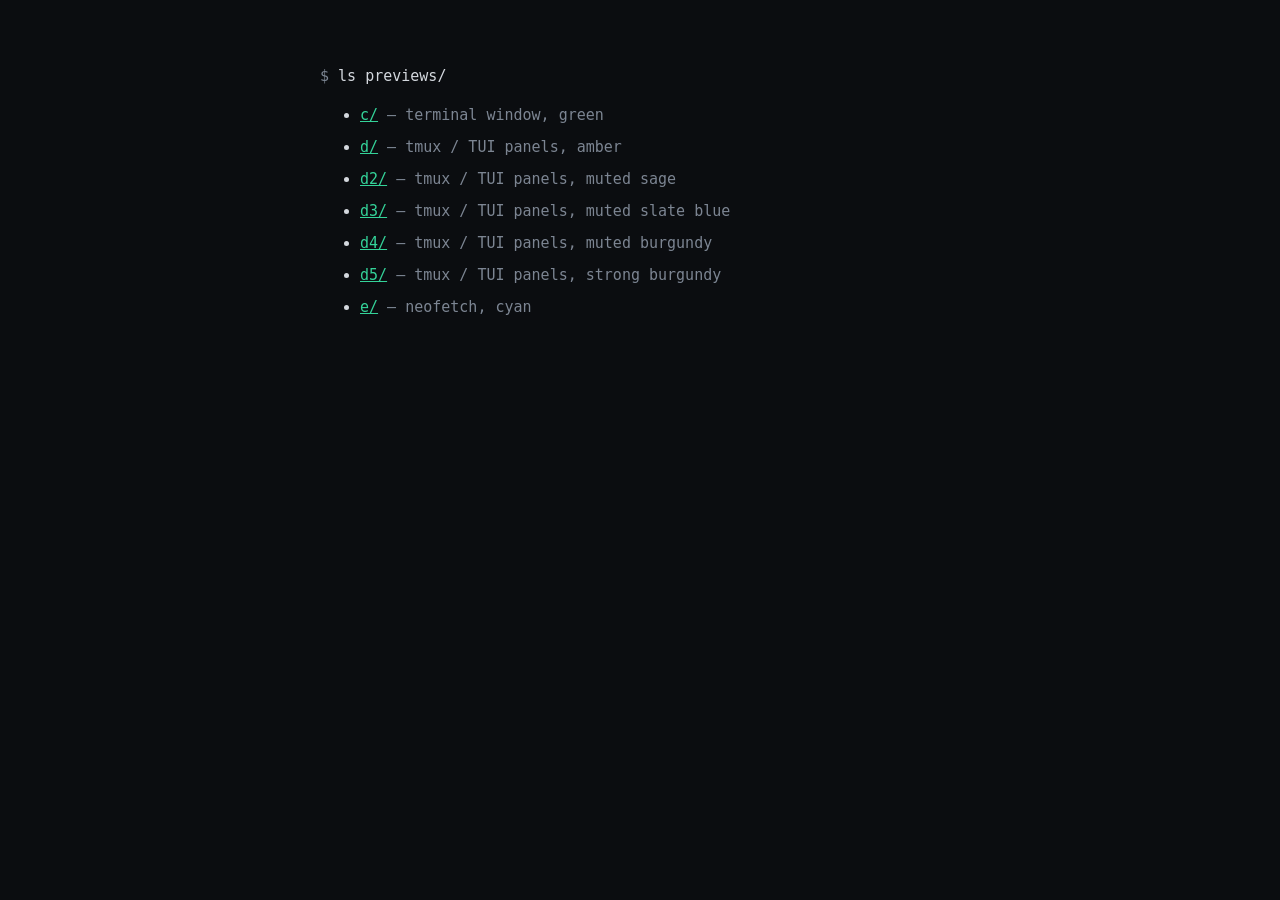
<file: index.html>
<!DOCTYPE html><html lang="en"><head><meta charset="utf-8"><meta name="viewport" content="width=device-width,initial-scale=1"><meta name="robots" content="noindex"><title>svetch.com – design previews</title>
<style>body{background:#0b0d10;color:#d4d8de;font:15px/1.6 ui-monospace,SFMono-Regular,Menlo,monospace;max-width:40rem;margin:4rem auto;padding:0 1.25rem}a{color:#34d399}li{margin:.5rem 0}span{color:#7c8592}</style></head>
<body><p><span>$</span> ls previews/</p><ul>
<li><a href="c/">c/</a> <span>— terminal window, green</span></li>
<li><a href="d/">d/</a> <span>— tmux / TUI panels, amber</span></li>
<li><a href="d2/">d2/</a> <span>— tmux / TUI panels, muted sage</span></li>
<li><a href="d3/">d3/</a> <span>— tmux / TUI panels, muted slate blue</span></li>
<li><a href="d4/">d4/</a> <span>— tmux / TUI panels, muted burgundy</span></li>
<li><a href="d5/">d5/</a> <span>— tmux / TUI panels, strong burgundy</span></li>
<li><a href="e/">e/</a> <span>— neofetch, cyan</span></li></ul></body></html>
</file>
